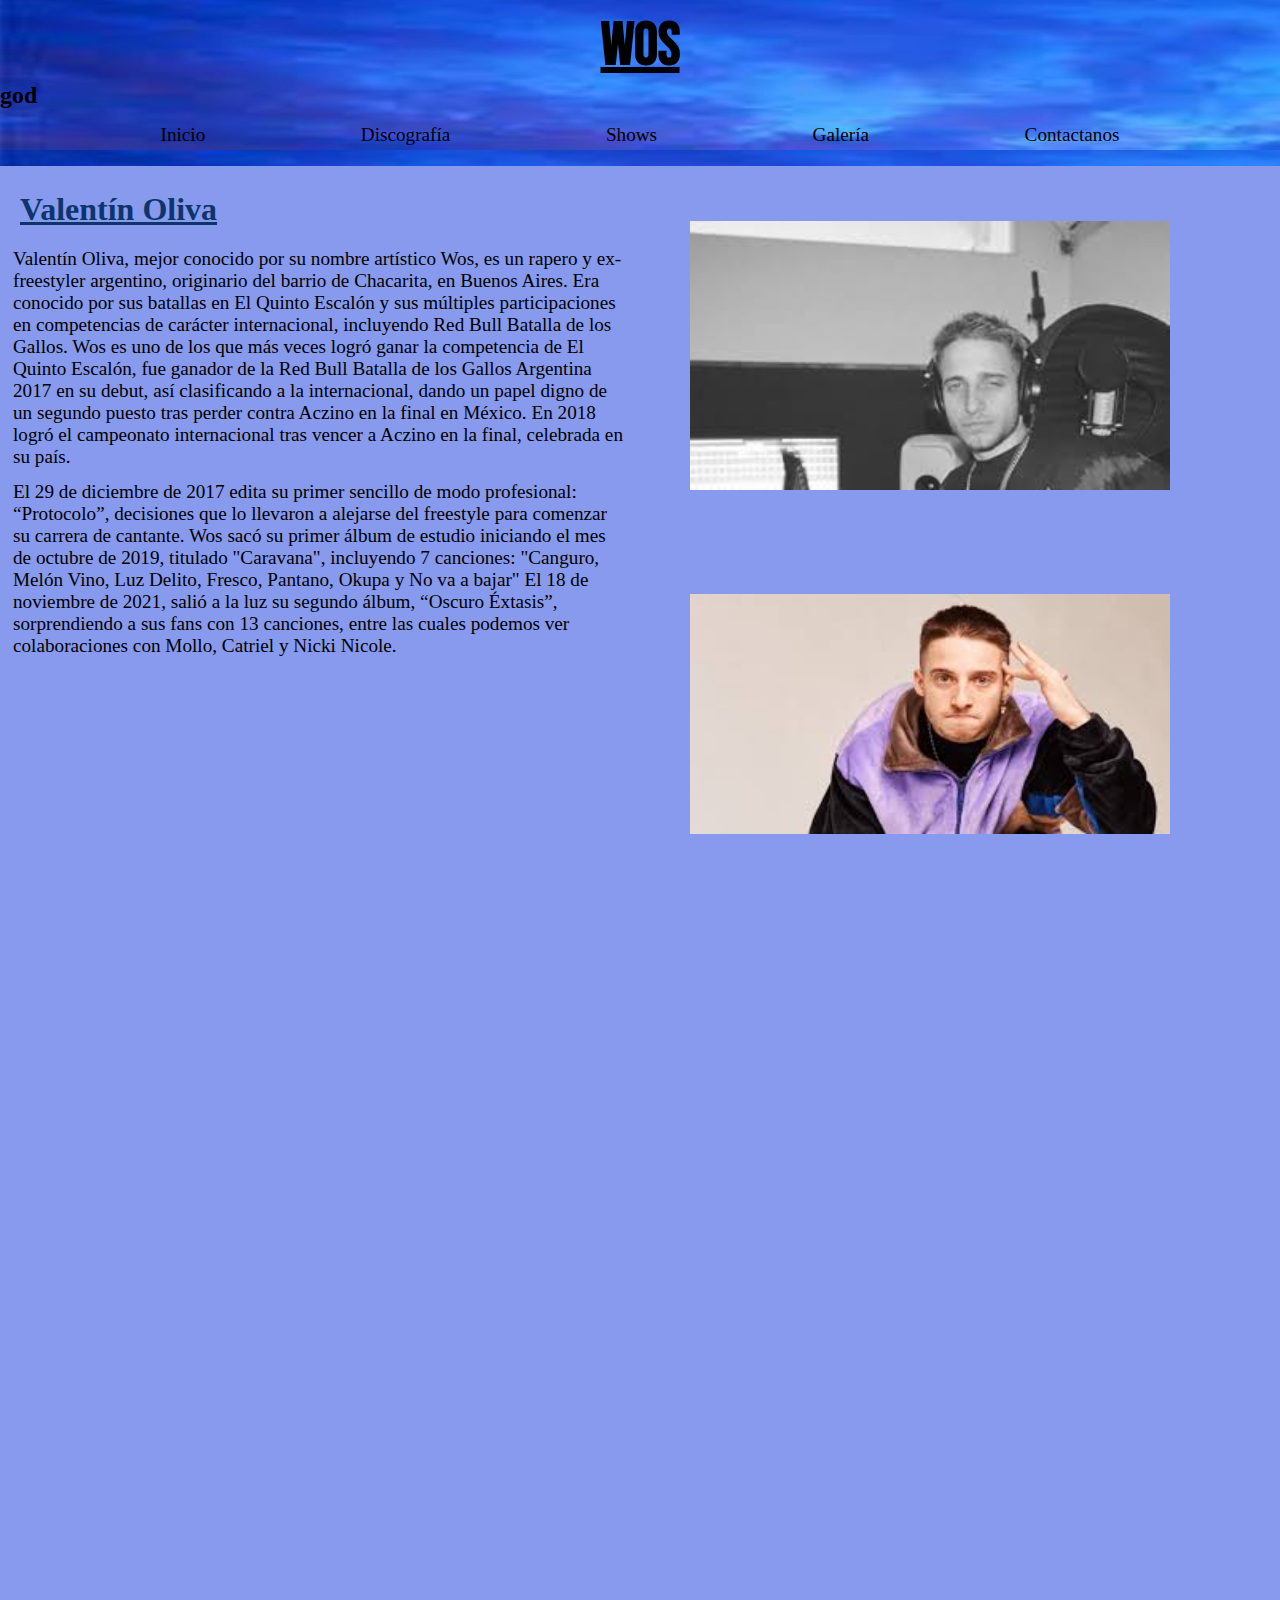
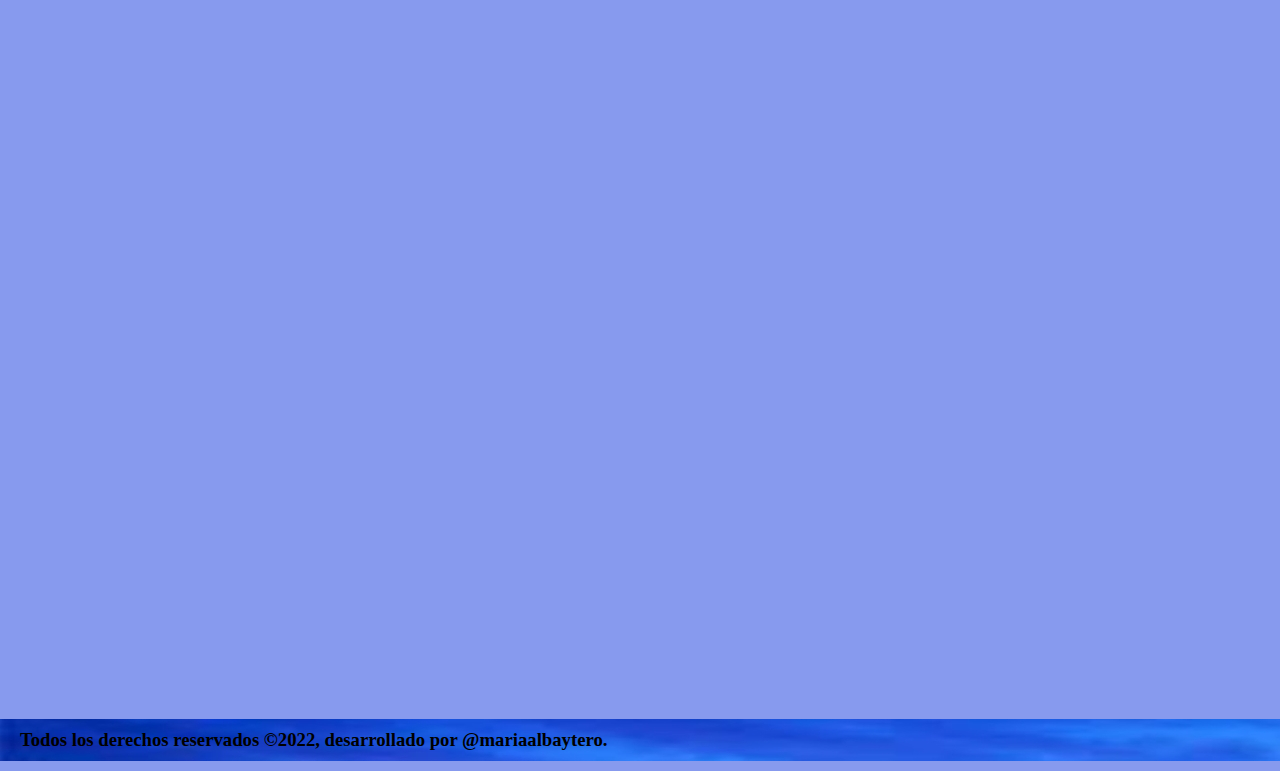
<file: index.html>
<!DOCTYPE html>
<html lang="en">

<head>
    <meta charset="UTF-8">
    <meta http-equiv="X-UA-Compatible" content="IE=edge">
    <meta name="viewport" content="width=device-width, initial-scale=1.0">
    <!--link de css-->
    <link rel="stylesheet" href="css/style.css">
    <!--font-->
    <style>
        @import url('https://fonts.googleapis.com/css2?family=Bebas+Neue&display=swap');
    </style>
    <title>Inicio</title>
</head>

<body>
    <header>
        <h1>Wos</h1>
        <h2>god</h2>
        <nav>
            <ul>
                <li>Inicio</li>
                <li><a href="pages/discografia.html">Discografía</a></li>
                <li><a href="pages/shows.html">Shows</a></li>
                <li><a href="pages/galeria.html">Galería</a></li>
                <li><a href="pages/contactanos.html">Contactanos</a></li>
            </ul>
        </nav>
    </header>
    <main class="mainIndex">
        <div class="contenedorUnoIndex">
            <h2 class="tituloIndex">Valentín Oliva</h2>
            <p class="pUno">
                Valentín Oliva, mejor conocido por su nombre artístico Wos, es un rapero y ex-freestyler argentino,
                originario del barrio de Chacarita, en Buenos Aires. Era conocido por sus batallas en El Quinto Escalón
                y sus múltiples participaciones en competencias de carácter internacional, incluyendo Red Bull Batalla
                de los Gallos.
                Wos es uno de los que más veces logró ganar la competencia de El Quinto Escalón, fue ganador de la Red
                Bull Batalla de los Gallos Argentina 2017 en su debut, así clasificando a la internacional, dando un
                papel digno de un segundo puesto tras perder contra Aczino en la final en México. En 2018 logró el
                campeonato internacional tras vencer a Aczino en la final, celebrada en su país.
            </p>
            <p class="pDos">
                El 29 de diciembre de 2017 edita su primer sencillo de modo profesional: “Protocolo”, decisiones que lo
                llevaron a alejarse del freestyle para comenzar su carrera de cantante.
                Wos sacó su primer álbum de estudio iniciando el mes de octubre de 2019, titulado "Caravana", incluyendo
                7 canciones: "Canguro, Melón Vino, Luz Delito, Fresco, Pantano, Okupa y No va a bajar"
                El 18 de noviembre de 2021, salió a la luz su segundo álbum, “Oscuro Éxtasis”, sorprendiendo a sus fans
                con 13 canciones, entre las cuales podemos ver colaboraciones con Mollo, Catriel y Nicki Nicole.
            </p>
        </div>
        <div class="contenedorDosIndex">
            <img class="fotoIndex" src="img/wos index.jpg" alt="imagen de wos en el estudio">
            <img src="img/images (1).jpg" alt="imgWos" class="imgOcultaIndex">
        </div>
    </main>

    <footer>
        <h3>Todos los derechos reservados ©2022, desarrollado por @mariaalbaytero. </h3>
    </footer>

</body>

</html>
</file>
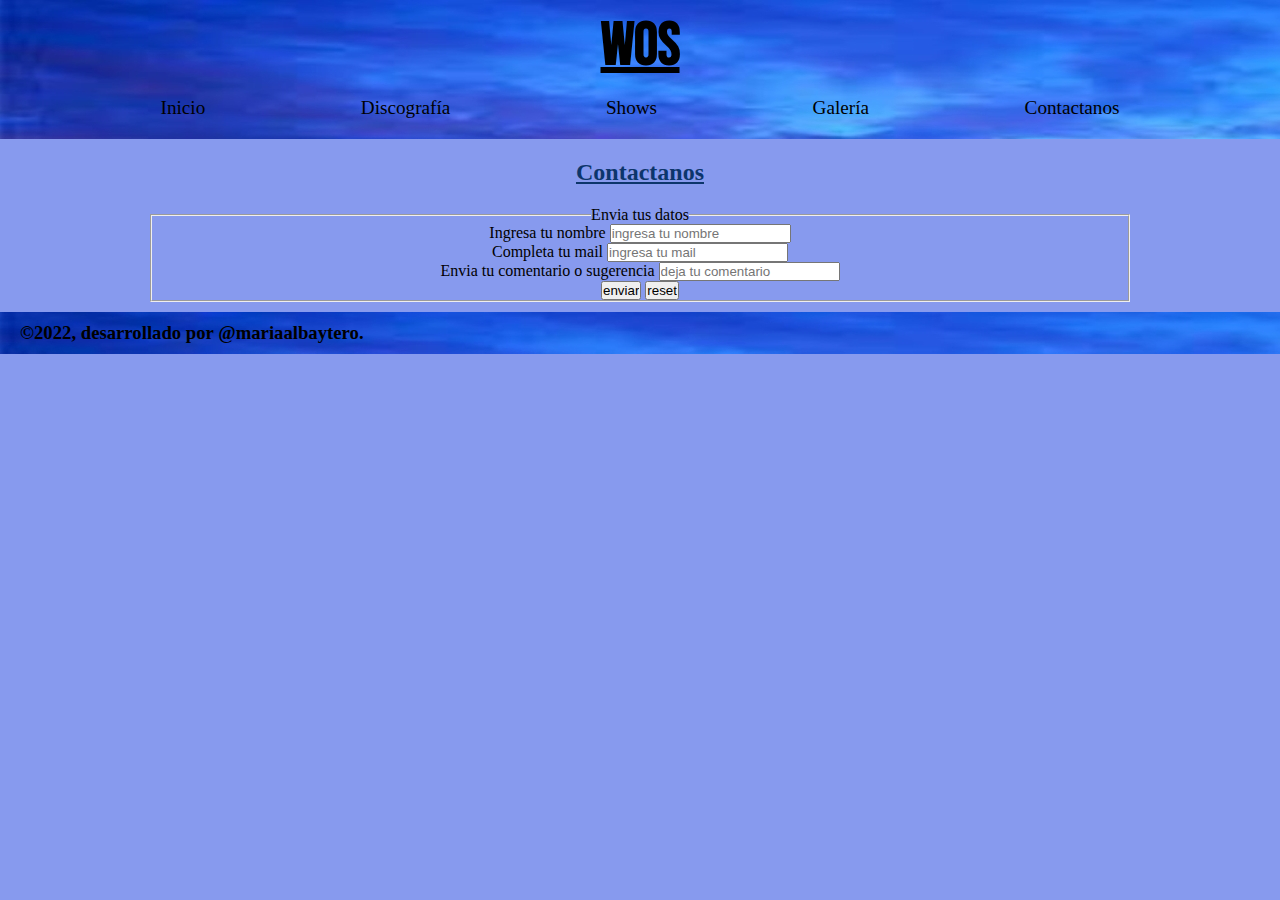
<file: pages/contactanos.html>
<!DOCTYPE html>
<html lang="en">

<head>
    <meta charset="UTF-8">
    <meta http-equiv="X-UA-Compatible" content="IE=edge">
    <meta name="viewport" content="width=device-width, initial-scale=1.0">
    <!--link de css-->
    <link rel="stylesheet" href="../css/style.css">
    <!--font-->
    <style>
        @import url('https://fonts.googleapis.com/css2?family=Bebas+Neue&display=swap');
    </style>
    <title>Contactanos</title>
</head>

<body>
    <header>
        <h1>Wos</h1>
        <nav>
            <ul>
                <li><a href="../index.html">Inicio</a></li>
                <li><a href="discografia.html">Discografía</a></li>
                <li><a href="shows.html">Shows</a></li>
                <li><a href="galeria.html">Galería</a></li>
                <li>Contactanos</li>
            </ul>
        </nav>
    </header>
    <main>
        <h2 class="h2Contactanos">Contactanos</h2>
        <form class="formulario">
            <fieldset>
                <legend>Envia tus datos</legend>
                <div>
                    <label for="nombre">
                        Ingresa tu nombre
                    </label>
                    <input type="text" name="nombre" placeholder="ingresa tu nombre">
                </div>
                <div>
                    <label for="email">
                        Completa tu mail
                    </label>
                    <input type="email" name="mail" placeholder="ingresa tu mail">
                </div>
                <div>
                    <label for="sugerencias">
                        Envia tu comentario o sugerencia
                    </label>
                    <input type="text" name="sugerencias" placeholder="deja tu comentario">
                </div>
                <div>
                    <input type="submit" value="enviar">
                    <input type="reset" value="reset">
                </div>
            </fieldset>
        </form>
    </main>
    <footer>
        <h3> ©2022, desarrollado por @mariaalbaytero.</h3>
    </footer>
</body>

</html>
</file>
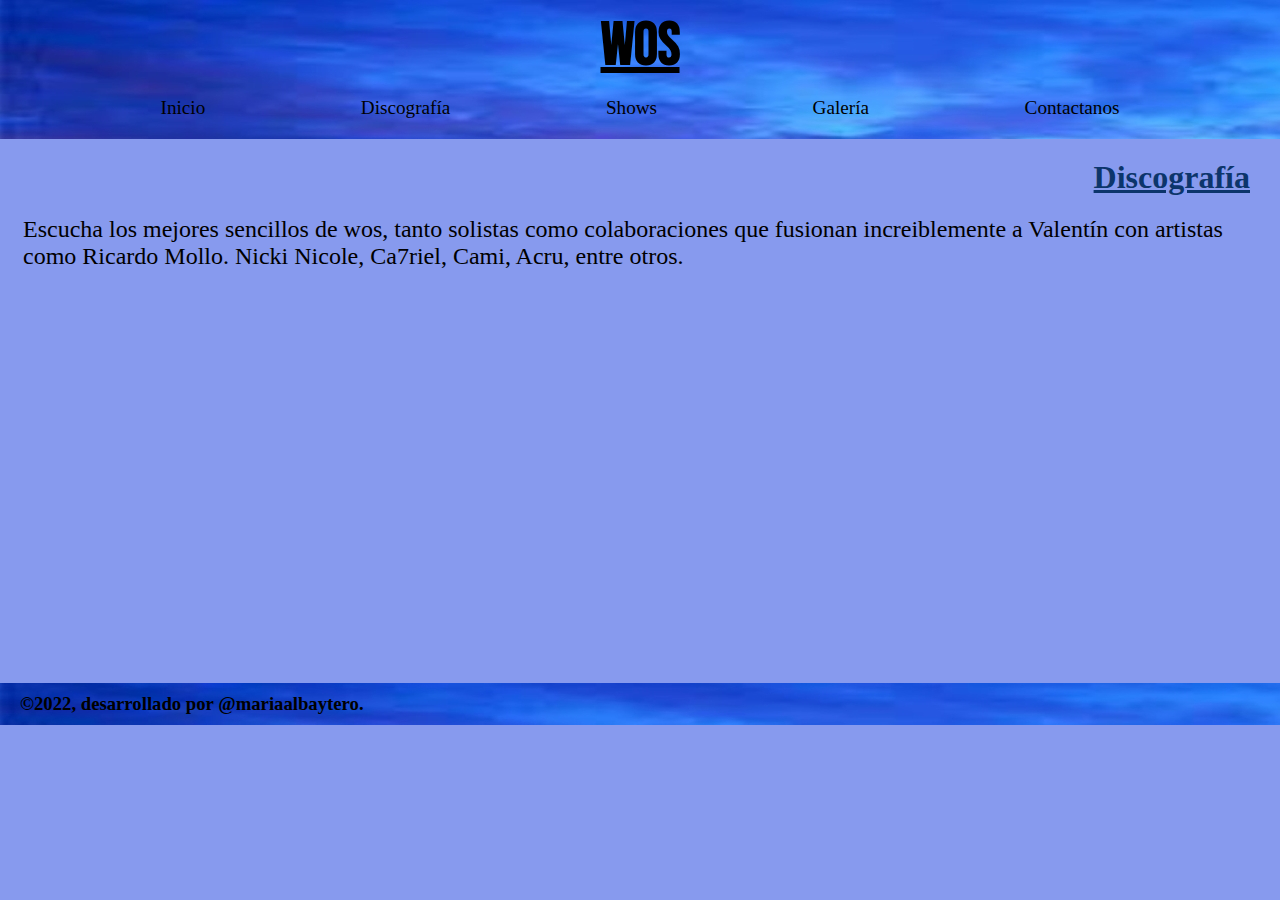
<file: pages/discografia.html>
<!DOCTYPE html>
<html lang="en">

<head>
    <meta charset="UTF-8">
    <meta http-equiv="X-UA-Compatible" content="IE=edge">
    <meta name="viewport" content="width=device-width, initial-scale=1.0">
    <!--link de css-->
    <link rel="stylesheet" href="../css/style.css">
    <!--font-->
    <style>
        @import url('https://fonts.googleapis.com/css2?family=Bebas+Neue&display=swap');
    </style>
    <title>Discografía</title>
</head>

<body>
    <header>
        <h1>Wos</h1>
        <nav>
            <ul>
                <li><a href="../index.html">Inicio</a></li>
                <li>Discografía</li>
                <li><a href="shows.html">Shows</a></li>
                <li><a href="galeria.html">Galería</a></li>
                <li><a href="contactanos.html">Contactanos</a></li>
            </ul>
        </nav>
    </header>
    <main class="mainDiscografia">
        <h2 class="tituloDiscografia">Discografía</h2>
        <p class="pDiscografia">Escucha los mejores sencillos de wos, tanto solistas como colaboraciones que fusionan increiblemente a
            Valentín con artistas como Ricardo Mollo. Nicki Nicole, Ca7riel, Cami, Acru, entre otros.</p>
        <section class="sectionDiscografia">
            <div class="divCaravana">
                <iframe style="border-radius:12px"
                    src="https://open.spotify.com/embed/album/7L6gLnSJBTU0tOneX0Ol91?utm_source=generator" width="80%"
                    height="380" frameBorder="0" allowfullscreen=""
                    allow="autoplay; clipboard-write; encrypted-media; fullscreen; picture-in-picture"></iframe>
            </div>
            <div class="divOscuroExtasis">
                <iframe style="border-radius:12px"
                    src="https://open.spotify.com/embed/album/0fYhjxeRFdXp6s8R9hUXKt?utm_source=generator" width="80%"
                    height="380" frameBorder="0" allowfullscreen=""
                    allow="autoplay; clipboard-write; encrypted-media; fullscreen; picture-in-picture"></iframe>
            </div>
            <div class="divArrancarmelo">
                <iframe style="border-radius:12px"
                    src="https://open.spotify.com/embed/track/2x8oBuYaObjqHqgGuIUZ0b?utm_source=generator" width="80%"
                    height="380" frameBorder="0" allowfullscreen=""
                    allow="autoplay; clipboard-write; encrypted-media; fullscreen; picture-in-picture"></iframe>
            </div>
        </section>
    </main>
    <footer>
        <h3>©2022, desarrollado por @mariaalbaytero.</h3>
    </footer>
</body>

</html>
</file>
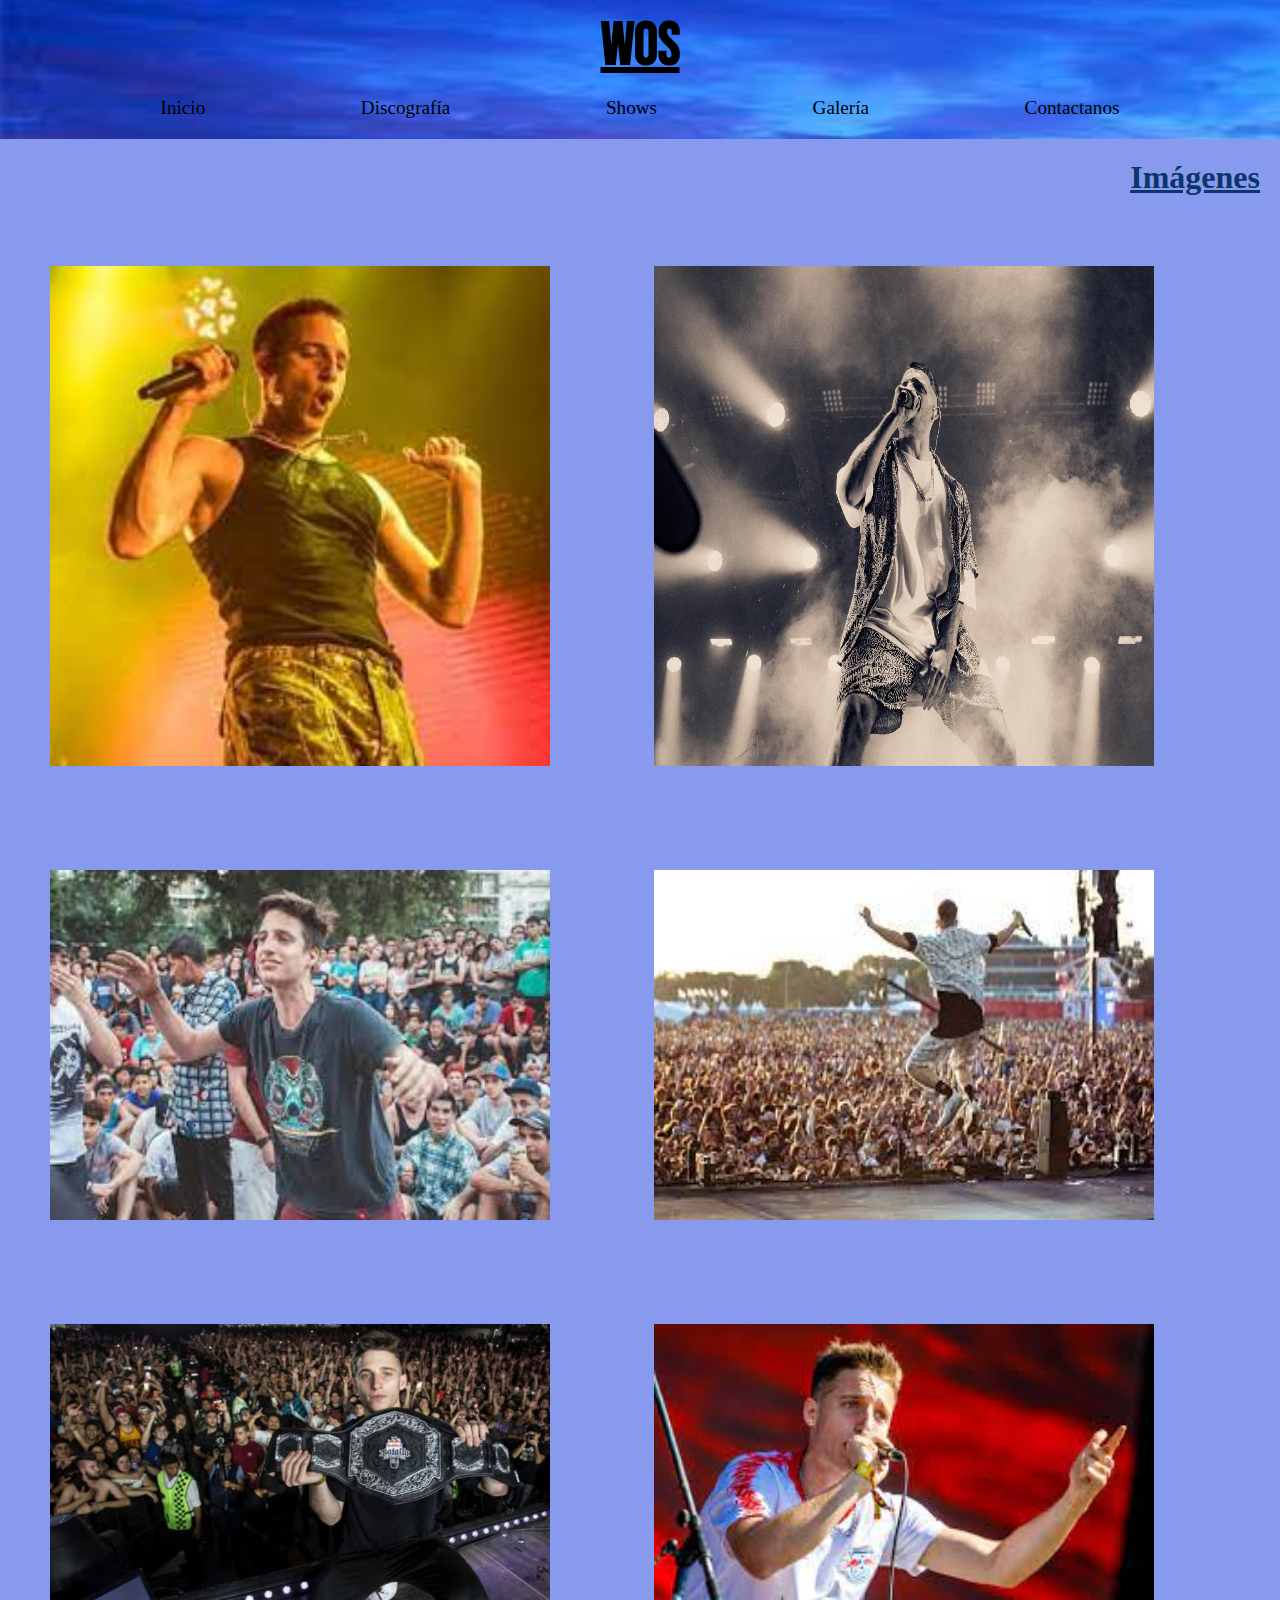
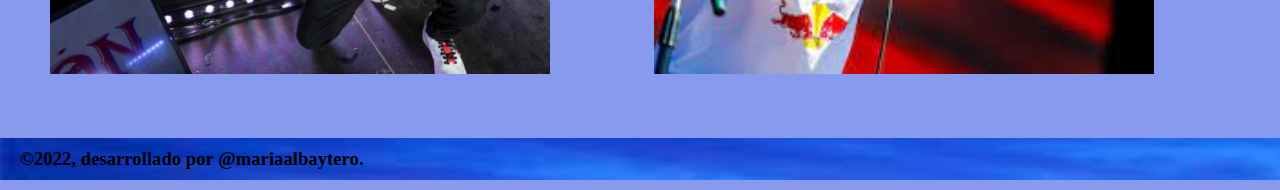
<file: pages/galeria.html>
<!DOCTYPE html>
<html lang="en">

<head>
    <meta charset="UTF-8">
    <meta http-equiv="X-UA-Compatible" content="IE=edge">
    <meta name="viewport" content="width=device-width, initial-scale=1.0">
    <!--link de css-->
    <link rel="stylesheet" href="../css/style.css">
    <!--font-->
    <style>
        @import url('https://fonts.googleapis.com/css2?family=Bebas+Neue&display=swap');
    </style>
    <title>Galería</title>
</head>

<body>

    <header>
        <h1>Wos</h1>
        <nav>
            <ul>
                <li><a href="../index.html">Inicio</a></li>
                <li><a href="discografia.html">Discografía</a></li>
                <li><a href="shows.html">Shows</a></li>
                <li>Galería</li>
                <li><a href="contactanos.html">Contactanos</a></li>
            </ul>
        </nav>
    </header>

    <main>
        <h2 class="tituloGaleria">Imágenes</h2>
        <section class="contenedorImagenes">
            <img class="imgBailando" src="../img/imagen 1.jpg" alt="Wos bailando" width="500px" height="500px">

            <img class="imgMdp" src="../img/wos mar del plata.webp" alt="Wos cantando en Mar del Plata" width="500px"
                height="500px">

            <img class="imgQuintoEscalon" src="../img/Quinto escalon.jpg" alt="Wos en el quinto escalón" width="500px"
                height="350px">

            <img class="imgLollaVeintidos" src="../img/wos lolla 2022.jpg" alt="Wos en el lollapalooza 2022"
                width="500px" height="350px">

            <img class="imgRedBull" src="../img/Campeon Red Bull bien.jpg" alt="Wos campeón de la Red Bull 2018"
                width="500px" height="350px">

            <img class="imgLollaDiecinueve" src="../img/wos lolla 2019.jpg" alt="Wos cantando en el lollapalooza 2019"
                width="500px" height="350px">
        </section>
    </main>

    <footer>
        <h3>©2022, desarrollado por @mariaalbaytero.</h3>
    </footer>

</body>

</html>
</file>
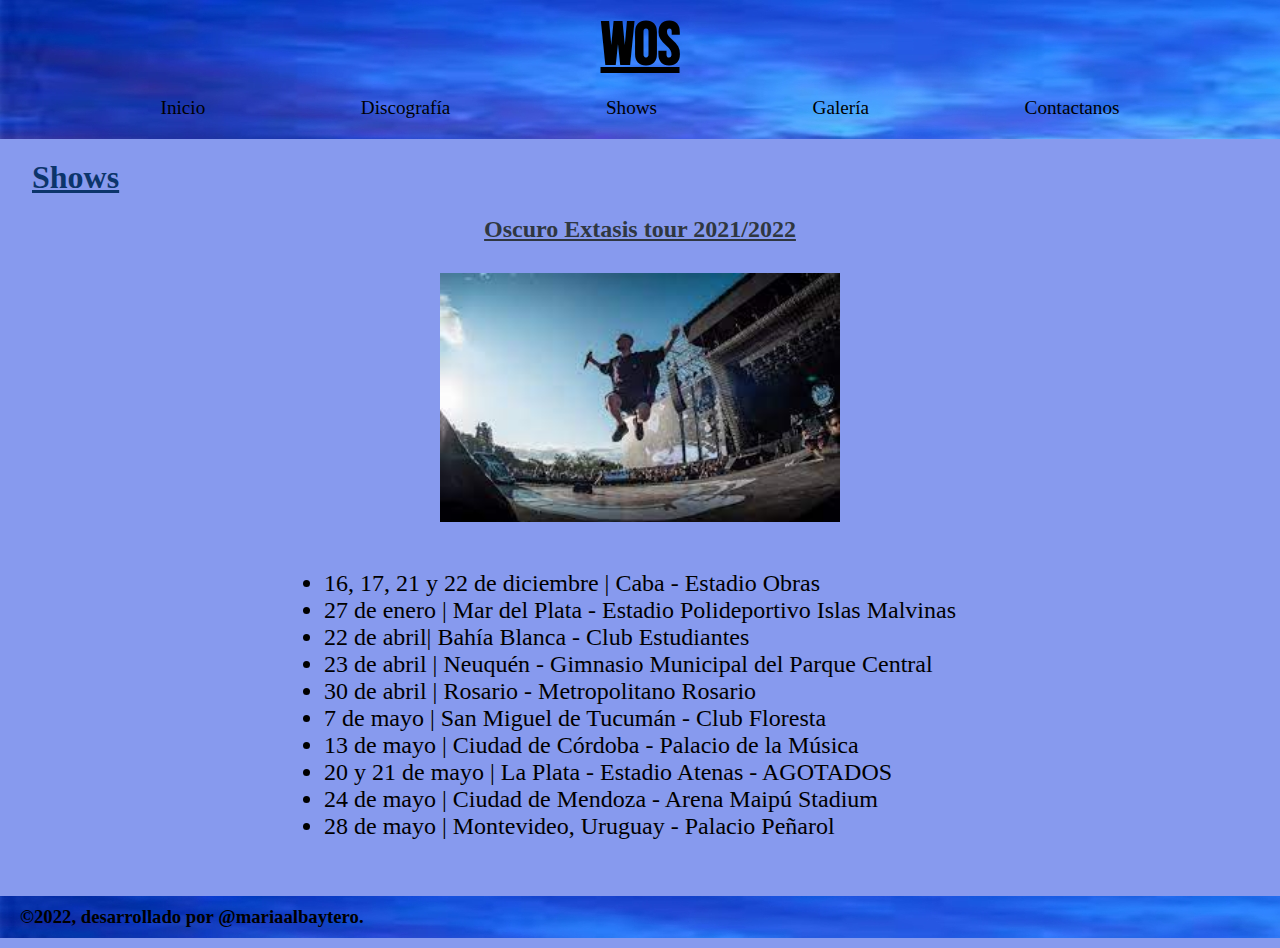
<file: pages/shows.html>
<!DOCTYPE html>
<html lang="en">

<head>
    <meta charset="UTF-8">
    <meta http-equiv="X-UA-Compatible" content="IE=edge">
    <meta name="viewport" content="width=device-width, initial-scale=1.0">
    <!--link de css-->
    <link rel="stylesheet" href="../css/style.css">
    <!--font-->
    <style>
        @import url('https://fonts.googleapis.com/css2?family=Bebas+Neue&display=swap');
    </style>
    <title>Shows</title>
</head>

<body>
    <header>
        <h1>Wos</h1>
        <nav>
            <ul>
                <li><a href="../index.html">Inicio</a></li>
                <li><a href="discografia.html">Discografía</a></li>
                <li>Shows</li>
                <li><a href="galeria.html">Galería</a></li>
                <li><a href="contactanos.html">Contactanos</a></li>
            </ul>
        </nav>
    </header>
    <main>
        <h2 class="tituloShows">Shows</h2>
        <h2 class="h2Tour">Oscuro Extasis tour 2021/2022</h2>
        <div class="padreImgShows">
            <img class="imgShows" src="../img/wos shows.jpg" alt="Wos dando un show">
        </div>
        <div class="padreShowsLista">
            <ul class="showsLista">
                <li>16, 17, 21 y 22 de diciembre | Caba - Estadio Obras</li>
                <li>27 de enero | Mar del Plata - Estadio Polideportivo Islas Malvinas</li>
                <li>22 de abril| Bahía Blanca - Club Estudiantes</li>
                <li>23 de abril | Neuquén - Gimnasio Municipal del Parque Central</li>
                <li>30 de abril | Rosario - Metropolitano Rosario</li>
                <li>7 de mayo | San Miguel de Tucumán - Club Floresta</li>
                <li>13 de mayo | Ciudad de Córdoba - Palacio de la Música</li>
                <li> 20 y 21 de mayo | La Plata - Estadio Atenas - AGOTADOS</li>
                <li>24 de mayo | Ciudad de Mendoza - Arena Maipú Stadium</li>
                <li>28 de mayo | Montevideo, Uruguay - Palacio Peñarol</li>
            </ul>
        </div>
    </main>
    <footer>
        <h3> ©2022, desarrollado por @mariaalbaytero.</h3>
    </footer>
</body>

</html>
</file>
<file: css/style.css>
* {
    margin: 0;
    padding: 0;
    box-sizing: border-box;
}

/*estilos para todos los html*/
body {
    background-color: rgb(135, 154, 238);
}

header {
    background-image: url(../img/header.jpg);
}

h1 {
    text-align: center;
    text-decoration: underline;
    padding-top: 10px;
    font-size: 60px;
    font-family: 'Bebas Neue', cursive;
}

nav {
    margin: 5px;
    padding: 0px 10px;
}

nav ul {
    display: flex;
    justify-content: space-evenly;
}

nav ul li {
    background-repeat: no-repeat;
    margin: 10px;
    padding-bottom: 10px;
    font-family: Georgia, 'Times New Roman', Times, serif;
    list-style-type: none;
    font-size: 1.2rem;
}

nav ul li:hover {
    color: grey;
}

nav ul li a {
    text-decoration: none;
    color: black;
}

nav ul li a:hover {
    color: grey;
}

main h2 {
    color: rgb(12, 53, 107);
    font-family: Georgia, 'Times New Roman', Times, serif;
    margin: 20px;
    text-decoration: underline;
}

main p {
    margin: 13px;
    font-size: 1.rem;
    font-family: Georgia, 'Times New Roman', Times, serif;
}

main img {
    margin: 50px;
}

footer {
    background-image: url(../img/header.jpg);
}

footer h3 {
    margin: 10px;
    padding: 10px;
}

/*estilos del index*/
.mainIndex {
    display: grid;
}

.contenedorUnoIndex {
    align-items: start;
}

.contenedorDosIndex {
    align-items: end;
    justify-content: center;
}

.fotoIndex {
    width: 30rem;
    grid-area: img;
}

.imgOcultaIndex {
    display: none;
}

.pUno {
    grid-area: pUno
}

.pDos {
    grid-area: pDos;
}

/* estilos de discografia*/
.mainDiscografia {
    margin: 10px;
}

.tituloDiscografia {
    text-align: end;
}

.sectionDiscografia {
    display: grid
}

.divCaravana {
    justify-self: center;
    margin: 0.2rem
}

.divOscuroExtasis {
    justify-self: center;
    margin: 0.2rem
}

.divArrancarmelo {
    justify-self: center;
    margin: 0.2rem
}

/*shows*/
.tituloShows {
    text-align: end;
}

.h2Tour {
    text-align: center;
    margin-bottom: -20px;
    color: rgb(47, 55, 65) ;
}

.padreImgShows {
    display: grid;
}

.imgShows {
    justify-self: center;
}

.padreShowsLista {
    display: grid;
    margin: 2.5rem;
}

.showsLista {
    font-family: Georgia, 'Times New Roman', Times, serif;
    justify-self: center;
    font-size: 1.2rem;
    margin-bottom: 1rem;
}


/*estilos de galeria*/
.tituloGaleria{
    text-align: end;
}

.contenedorimagenes{
    display: grid;
}

.imgBailando{
    grid-area: bailando;
}
.imgMdp{
    grid-area: mdp;
}
.imgQuintoEscalon{
    grid-area: Quinto
}
.imgLollaVeintidos{
    grid-area: lollaVeintidos;
}
.imgRedBull{
    grid-area: redBull;
}
.imgLollaDiecinueve{
    grid-area: lollaDiecinueve;
}

/*contactanos*/
.h2Contactanos {
    text-align: center;
}

.formulario {
    text-align: center;
    margin: 0px 150px;
}

/*media queries*/
@media screen and (min-width:600px) {

    /*index*/
    .mainIndex {
        grid-template-rows: 1fr 1fr 1fr;
        grid-template-areas: "pUno"
            "img"
            "pDos";
    }

    .tituloIndex {
        font-size: 2rem;
    }

    /*shows*/
    .tituloShows {
        text-align: center;
        font-size: 2rem;
    }

    .showsLista {
        font-size: 1.5rem;
    }

    /*discografía*/
    .tituloDiscografia {
        font-size: 2rem;
    }
    .pDiscografia{
        font-size: 1.2rem;
    }
    /*galeria*/
    .tituloGaleria{
        font-size: 2rem;
    }

}

@media screen and (min-width: 1020px) {

    /*index*/
    .mainIndex {
        grid-template-columns: 1fr 1fr;
    }

    .contenedorUnoIndex {
        justify-content: start;
        font-size: 1.2rem;
    }

    .contenedorDosIndex {
        justify-content: end;
    }

    .imgOcultaIndex {
        display: block;
        height: 15rem;
        width: 30rem;
    }

    /*shows*/
    .tituloShows {
        text-align: start;
        margin-left: 2rem;
    }

    .imgShows {
        width: 25rem;
        margin-bottom: 0.5rem;
    }

    /*discografía*/
    .pDiscografia{
        font-size: 1.5rem;
    }
    .sectionDiscografia{
        grid-template-columns: 1fr 1fr 1fr;   
    }

    /*galeria*/
    .contenedorimagenes {
        grid-template-areas: "bailando mdp quinto"
            "lollaVeintidos redBull lollaDiecinueve";
        justify-content: center;
    }
}
</file>
